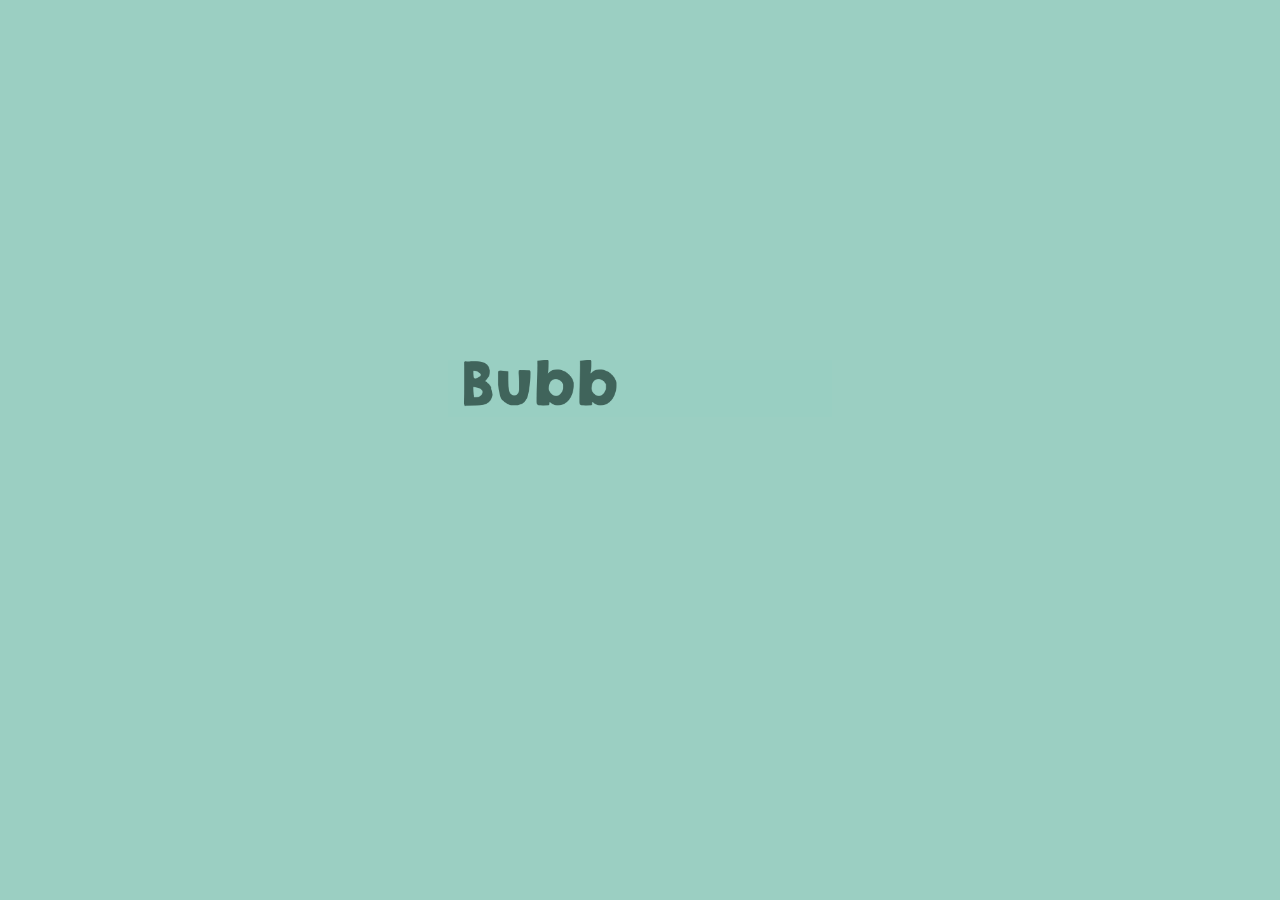
<file: src/index.html>
<!--

Copyright (C) 2014 Tiago Epifânio,João Caleia Rodrigues

Song "Mining by Moonlight", by Kevin MacLeod (incompetech.com)
Licensed under Creative Commons: By Attribution 3.0 License
http://creativecommons.org/licenses/by/3.0/

This file is part of Aventura das Palavras.

Aventura das Palavras is free software: you can redistribute it and/or modify
it under the terms of the GNU General Public License as published by
the Free Software Foundation, either version 3 of the License, or
(at your option) any later version.

This program is distributed in the hope that it will be useful,
but WITHOUT ANY WARRANTY; without even the implied warranty of
MERCHANTABILITY or FITNESS FOR A PARTICULAR PURPOSE.  See the
GNU General Public License for more details.

You should have received a copy of the GNU General Public License
along with this program.  If not, see <https://www.gnu.org/licenses/>.

-->

<html>

<head>
	<meta charset="UTF-8">
	<script src="js/jquery-1.11.0.min.js"></script>
	<link href="jquery-ui-1.10.4.custom/css/smoothness/jquery-ui-1.10.4.custom.css" rel="stylesheet">
	<script src="jquery-ui-1.10.4.custom/js/jquery-1.10.2.js"></script>
	<script src="jquery-ui-1.10.4.custom/js/jquery-ui-1.10.4.custom.js"></script>

	<script type="text/javascript" src="js/jquery.fittext.js"></script>
	<script type="text/javascript" src="js/wordList.js"></script>
	<script type="text/javascript" src="js/words.js"></script>
    <link rel="stylesheet" type="text/css" href="css/words.css"></link>
    <link rel="stylesheet" type="text/css" href="css/animation.css"></link>
</head>

<body>

<!------------------------------   MAIN MENU   ---------------------------->

	<div id="main-menu" class="disable-select">
	        <div id="bg_drako" class="floating"><img src="images/0_drako.png"></div>
	    	<div id="bg_home"><img src="images/0_bg_home.jpg"></div>
		<div id="title"><img src="images/title.png"></div>

		<div id="button-start-playing" class="button bigEntrance sound-click"><img src="images/0_bt_jogar.png"></div>
		<div id="button-credits" class="sound-click"><img src="images/0_credits.png"></div>
		<!-- <div id="button-options" class="sound-click"><a href="http://www.facebook.com/aventuradaspalavras" target="_blank"><img src="images/0_bt_fb.png"></a></div> -->
		<div class="pulse button-music"><img class="on" src="images/0_music.png" style="display: none"><img class="off" src="images/0_music_no.png"></div>
	</div>


<!------------------------------   CREDITS   ------------------------------>

	<div id="credits-screen" class="disable-select">
  	<div id="credits">

			<br><h1>Créditos</h1>

			<p>A "Aventura das palavras" ajuda as crianças a treinar, de forma divertida, as competências implicadas na leitura, como a correspondência grafo-fonética (correspondência letra-som), fusão fonética e fusão silábica, trabalhando vários tipos de sílabas (das mais fáceis às mais difíceis) e os casos especiais da Língua Portuguesa.</p>
			<p>Copyright (C) 2014 Tiago Epifânio,João Caleia Rodrigues</p>
			<p>Música "Mining by Moonlight" por Kevin MacLeod (incompetech.com), sob Licença Creative Commons: By Attribution 3.0 License <a href="http://creativecommons.org/licenses/by/3.0/">http://creativecommons.org/licenses/by/3.0/</a></p>
			<p>Aventura das Palavras é um software livre; você pode redistribuí-lo e/ou modificá-lo sob os termos da Licença Pública Geral GNU como publicada pela Free Software Foundation; na versão 3 da Licença, ou (a seu critério) qualquer versão posterior.</p>
			<p>Este programa é distribuído na esperança de que possa ser útil, mas SEM NENHUMA GARANTIA; sem uma garantia implícita de ADEQUAÇÃO a qualquer MERCADO ou APLICAÇÃO EM PARTICULAR. Veja a Licença Pública Geral GNU para mais detalhes.</p>
			<p>Você deve ter recebido uma cópia da Licença Pública Geral GNU junto com este programa. Se não, veja <a href="https://www.gnu.org/licenses">https://www.gnu.org/licenses</a>.</p>

			<!--
			<table width="100%" border="0" cellspacing="0" cellpadding="0" style="color:#40645b; font-size:14px;">
  			<tr>
					<td width="50%" align="center" colspan="2">
						<h2>Jogo desenvolvido por:</h2>
						<img src="images/logo_2.png">
					</td>
				</tr>
				<tr>
					<td align="center">
						<h2>Programação</h2>
						Tiago Epifânio
					</td>
					<td align="center">
						<h2>Ilustrações<br></h2>
						João Caleia Rodrigues
					</td>
				</tr>
				<tr>
					<td colspan="2" align="center">
						<br>
						<h2>Música</h2>
						<i>Mining by Moonlight</i> Kevin McLeod<br>(incompetech.com)
					</td>
				</tr>
			</table>
			-->
		</div>

		<div id="bg_credits"><img src="images/0_bg_credits.jpg"></div>
		<div id="button-credits-back-2" class="sound-click"></div>
		<div class="pulse button-music"><img class="on" src="images/0_music.png"><img class="off" src="images/0_music_no.png" style="display: none"></div>
</div>

<!----------------------------   LEVEL SELECT   ---------------------------->


	<div id="level-select-screen" class="disable-select">
	        <div id="bg_drako_2" class="floating"><img src="images/0_drako.png"></div>
	    	<div id="bg_level"><img src="images/0_bg_home.jpg"></div>
		<div id="title"><img src="images/title.png"></div>
		<div class="button bigEntrance sound-click button-level1"><img src="images/0_bt_n1.png"></div>
		<div class="button bigEntrance sound-click button-level2"><img src="images/0_bt_n2.png"></div>
		<div class="button bigEntrance sound-click button-level3"><img src="images/0_bt_n3.png"></div>
        	<div class="bigEntrance sound-click more_dificult">
			<img class="off" src="images/0_bt_n4.png">
			<img class="on" src="images/0_bt_n4_check.png" style="display: none">
		</div>

		<div class="bigEntrance sound-click button-credits-back"></div>
		<div class="pulse button-music"><img class="on" src="images/0_music.png"><img class="off" src="images/0_music_no.png" style="display: none"></div>
	</div>

<!----------------------------   LEVEL COMPLETE   ---------------------------->


	<div id="level-complete-screen" class="disable-select">
    	<h1>PARABÉNS</h1>
        <p>Completaste todas as palavras!<br>
		Experimenta o nível mais difícil.</p>
	    	<div id="bg_winner"><img src="images/0_bg_winner.jpg"></div>
		<div class="button bigEntrance sound-click button-level1"><img src="images/0_bt_n1.png"></div>
		<div class="button bigEntrance sound-click button-level2"><img src="images/0_bt_n2.png"></div>
		<div class="button bigEntrance sound-click button-level3"><img src="images/0_bt_n3.png"></div>
        	<div class="bigEntrance sound-click more_dificult">
			<img class="off" src="images/0_bt_n4.png">
			<img class="on" src="images/0_bt_n4_check.png" style="display: none">
		</div>

		<div class="bigEntrance sound-click button-credits-back"></div>
		<div class="pulse button-music"><img class="on" src="images/0_music.png"><img class="off" src="images/0_music_no.png" style="display: none"></div>
	</div>

<!-------------------------------   GAME   ------------------------------->


	<div id="canvas" class="disable-select">

	        <div id="tutorial">
		        <div id="tut_menu"><img src="images/tut_menu.png"></div>
		        <div id="tut_letter"><img src="images/tut_letras.png"></div>
		        <div id="tut_check"><img src="images/tut_check.png"></div>
		        <div id="tut_erase"><img src="images/tut_apagar.png"></div>
		        <div id="tut_music"><img src="images/tut_music.png"></div>
		        <div id="tut_text"><img src="images/tut_text.png"></div>
	        </div>

		<div id="title_game"><img src="images/0_bg_game_top.png"></div>
    		<div id="bg_game_bottom"></div>
    		<div id="bg_game_top">
        		<img src="images/0_bg_game.jpg">
            		<div id="bg_game_top_shadow" class="pulse"><img src="images/o_bg_image.png"></div>
        	</div>

		<div class="pulse button-music"><img class="on" src="images/0_music.png"><img class="off" src="images/0_music_no.png" style="display: none"></div>

		<div class="image-container floating">
			<img id="image" style="display: none" />
		</div>

		<div id="delete" class="sound-click"></div>
		<div id="submit" class="sound-click"></div>
		<div id="exit" class="sound-click"></div>

		<div id="wrong-answer-dialog" style="display: none" class="disable-select">
			<img src="images/poop.png" width="94" height="93" alt="poop"><br>Ooohh...
		</div>

		<div id="right-answer-dialog" style="display: none" class="disable-select">
        		<img src="images/star.png" width="94" height="93" alt="poop"><br>Boa, acertaste!
		</div>

		<div id="exit-dialog" style="display: none" class="disable-select">
		        <img src="images/question.png" width="94" height="93" alt="poop"><br>Sair do jogo?
		</div>

	</div>

<!------------------------------   SPLASH SCREEN   ---------------------------->
	<div id="splash_box">
		<div id="splash">
	    		<img src="images/logo.gif">
		</div>
	</div>

<!-------------------------------   SOUNDS   ------------------------------->

	<audio id="sound-click" class="soundfx" src="sounds/click.mp3" preload="auto"></audio>
	<audio id="sound-right" class="soundfx" src="sounds/tada.mp3" preload="auto"></audio>
	<audio id="sound-wrong" class="soundfx" src="sounds/wahwah.mp3" preload="auto"></audio>
	<audio id="sound-win-level" class="soundfx" src="sounds/kids.mp3" preload="auto"></audio>

</body>

</html>
</file>
<file: src/css/words.css>
@import url(https://fonts.googleapis.com/css?family=Galindo);

/******************************      BODY      ******************************/


body, html {
  height: 100%;
  overflow: hidden;
}

body {
	margin:0px;
	padding:0px;
	background:#9bcfc2;
}

.disable-select {
	-webkit-user-select: none;
	-moz-user-select: none;
	-ms-user-select: none;
	user-select: none;
}

/******************************      BOXES      ******************************/

#splash_box {
	width:100%;
	height:100%;
	position: relative;
}

#splash {
	width:30%;
	height:20%;
	position:absolute;
	left:35%;
	top:40%;
}

#splash img {
	width:100%;
	height: auto;
	vertical-align:middle;
}

#canvas {
	width: 100%;
	height: 100%;
	position: relative;
	display: none;
}

.word {
	width:80%;
	height: 100%;
	position:relative;
	margin:0 auto;
}

#main-menu {
	width: 100%;
	height: 100%;
	position: relative;
	display: none;
}

.image-container {
	position:absolute;
	left:0%;
	top:10%;
	width:100%;
	height:40%;
	text-align:center;
	z-index:18;
}

.image-container img {
	height:100%;
	width: auto;
}

#credits-screen {
	width: 100%;
	height: 100%;
	position: relative;
	display: none;
}

#credits {
	overflow-y: auto;
}

#level-select-screen {
	width: 100%;
	height: 100%;
	position: relative;
	display: none;
}

#level-complete-screen {
	width: 100%;
	height: 100%;
	position: relative;
	display: none;
}

#level-complete-screen h1 {
	width: 45%;
	height: 40%;
	left:5%;
	top:10%;
	display:block;
	z-index:2;
	position: absolute;
	text-align:left;
	font-size:66px;
	font-family: 'Galindo', cursive;
	color:#fff190;
	margin:0;
	padding:0;
	text-shadow: 0 5px 0 #ce880d;
	-moz-transform: rotate(-5deg);
	-webkit-transform: rotate(-5deg);
	-o-transform: rotate(-5deg);
	-ms-transform: rotate(-5deg);
	transform: rotate(-5deg);
}

#level-complete-screen p {
	width: 40%;
	height: 40%;
	right:7%;
	top:11%;
	display:block;
	z-index:3;
	position: absolute;
	text-align:right;
	font-size:23px;
	font-family: 'Galindo', cursive;
	color:#406c62;
	margin:0;
	padding:0;
}

#credits {
	position:absolute;
	width:60%;
	height:60%;
	left:20%;
	top:5%;
	z-index:90;
	font-family: 'Galindo', cursive;
	text-align:center;
	font-size:14px;
	color:#40645b;
	/*overflow-y: auto;*/
}

#credits h1 {
	font-size:24px;
	color:#ec5e00;
	margin:0;
	padding:0;
}

#credits h2 {
	font-size:14px;
	color:#ec5e00;
	margin:10px 0 10px 0;
	padding:0;
}


/******************************      BACKGROUNDS      ******************************/


#title {
	width:90%;
	height:100%;
	z-index:5;
	position:absolute;
	left:5%;
	top:5%;
}

#title img {
	width:100%;
	height: auto;
}

#title_game {
	width:35%;
	height:40%;
	z-index:5;
	position:absolute;
	left:0;
	top:0;
}

#title_game img {
	width:100%;
	height: auto;
	position:absolute;
	left:0;
	top:0;
}

#bg_home {
	position:absolute;
	bottom:10%;
	left:5%;
	width:90%;
	height:95%;
	z-index:1;
}

#bg_level {
	position:absolute;
	bottom:10%;
	left:5%;
	width:90%;
	height:95%;
	z-index:1;
}

#bg_winner {
	position:absolute;
	bottom:10%;
	left:5%;
	width:90%;
	height:95%;
	z-index:1;
}

#bg_credits {
	position:absolute;
	bottom:10%;
	left:5%;
	width:90%;
	height:95%;
	z-index:1;
}

#bg_home img, #bg_credits img, #bg_winner img, #bg_level img {
	position: absolute;
	bottom: 0;
	width:100%;
	height:auto;
}

#bg_drako {
	position:absolute;
	bottom:25%;
	right:10%;
	width:20%;
	height:90%;
	z-index:6;
}

#bg_drako_2 {
	position:absolute;
	bottom:25%;
	right:10%;
	width:20%;
	height:90%;
	z-index:6;
}

#bg_drako img, #bg_drako_2 img {
	position: absolute;
	bottom: 0;
	width:100%;
	height:auto;
}

#bg_game_bottom {
	width:100%;
	height:33%;
	background: url(../images/0_bg_wood.jpg);
	position:absolute;
	left:0;
	bottom:0;
	z-index:5;
}

#bg_game_top {
	width:100%;
	height:67%;
	position:absolute;
	left:0;
	bottom:32%;
	z-index:4;
}

#bg_game_top img, #bg_game_top_shadow img {
	position: absolute;
	bottom: 0;
	width:100%;
	height:auto;
}

#bg_game_top_shadow {
	width:100%;
	height:40%;
	position:absolute;
	left:0;
	bottom:0;
	z-index:5;
}



/******************************      GAME BUTTONS      ******************************/



#exit {
	position: absolute;
	width: 5.25%;
	height:0%;
	padding:2% 0 3.525% 0;
	cursor:pointer;
	background:url(../images/home.jpg) center center;
	-webkit-box-shadow: 0 10px 0 0 #2d2624;
	box-shadow: 0 10px 0 0 #2d2624;
	left: 5%;
	bottom:5%;
	z-index:10;
}

#delete {
	position: absolute;
	width: 5.25%;
	height:0%;
	padding:2% 0 3.525% 0;
	cursor:pointer;
	background:url(../images/eraser.jpg) center center;
	-webkit-box-shadow: 0 10px 0 0 #2d2624;
	box-shadow: 0 10px 0 0 #2d2624;
	right: 5%;
	bottom:20%;
	z-index:12;
}

#submit {
	position: absolute;
	width: 5.25%;
	height:0%;
	padding:2% 0 3.525% 0;
	cursor:pointer;
	background:url(../images/checkmark.jpg) center center;
	-webkit-box-shadow: 0 10px 0 0 #2d2624;
	box-shadow: 0 10px 0 0 #2d2624;
	right: 5%;
	bottom:5%;
	z-index:11;
}

.letter {
	position: absolute;
	width: 7%;
	height:0%;
	padding:1% 0 6% 0;
	margin:20px 1% 0 1%;
	text-align:center;
	cursor:pointer;
	font-family: 'Galindo', cursive;
	font-size:2em;
	color:#f4ece9;
	-webkit-transition: all 0.3s;
	transition: all 0.3s;
	background: url(../images/0_bg_letter.jpg);
	-webkit-box-shadow: 0 10px 0 0 #2d2624;
	box-shadow: 0 10px 0 0 #2d2624;
	z-index:30;
}

.letter:active, #submit:active, #delete:active, #exit:active {
	box-shadow: 0 2px 0 0 #2d2624 !important;
	-webkit-transition: none;
	transition: none;
	margin-bottom:-8px;
}

.letter-placeholder {
	width: 7%;
	height:0%;
	padding:1% 0 6% 0;
	margin:0 1% 0 1%;
	background-color: rgba(77, 87, 77, .3);
	-webkit-box-shadow: 0 10px 0 0 rgba(77, 87, 77, .5);
	box-shadow: 0 10px 0 0 rgba(77, 87, 77, .5);
	position: absolute;
	bottom:20%;
	z-index:29
}

.selectable-placeholder {
	width: 7%;
	height:0%;
	padding:1% 0 6% 0;
	margin:0 1%;
	background-color: rgba(77, 87, 77, .3);
	-webkit-box-shadow: 0 10px 0 0 rgba(77, 87, 77, .5);
	box-shadow: 0 10px 0 0 rgba(77, 87, 77, .5);
	position: absolute;
	bottom:5%;
	z-index:28
}

.selectable {
	bottom:5%;
}


/******************************      MENUS BUTTONS      ******************************/



#main-menu .button,
#level-select-screen .button {
	width: 24%;
	height:2%;
	padding:1% 0 5% 0;
	cursor:pointer;
	background: url(../images/0_bg_bt.jpg);
	-webkit-box-shadow: 0 10px 0 0 #312926;
	box-shadow: 0 10px 0 0 #312926;
	position:absolute;
	text-align:center;
	left: 38%;
}


#level-complete-screen .button {
	width: 20%;
	height:2%;
	padding:1% 0 5% 0;
	cursor:pointer;
	background: url(../images/0_bg_bt.jpg);
	-webkit-box-shadow: 0 10px 0 0 #312926;
	box-shadow: 0 10px 0 0 #312926;
	position:absolute;
	text-align:center;
	right: 15%;
}

#level-complete-screen .more_dificult {
	width: 20%;
	height:4%;
	padding:0;
	cursor:pointer;
	position:absolute;
	text-align:center;
	position:absolute;
	bottom:5%;
	right: 14%;
	z-index:30;
}

.button:active {
	margin-top:8px;
	box-shadow: 0 2px 0 0 #2d2624 !important;
	-webkit-transition: none;
	transition: none;
}

#level-select-screen .more_dificult {
	width: 20%;
	height:4%;
	padding:0;
	cursor:pointer;
	position:absolute;
	text-align:center;
	position:absolute;
	bottom:5%;
	left: 40%;
	z-index:30;
}

#main-menu .button img,
#level-select-screen .button img,
#level-complete-screen .button img {
	/*height: 90%;*/
	width: 75%;
}

#button-start-playing {
	top: 50%;
	z-index:30;
}

#button-credits {
	position: absolute;
	bottom: 3%;
	width: 5%;
	height: 4%;
	right: 45%;
	cursor:pointer;
	z-index:32;
}

#button-options {
	position: absolute;
	bottom: 3%;
	width: 5%;
	height: 5%;
	left: 44%;
	cursor:pointer;
	z-index:32;
}

.button-music {
	position: absolute;
	top: 4%;
	width: 4%;
	height: 5%;
	right: 5%;
	cursor:pointer;
	z-index:32;
}

.button-music img, #button-options img, #button-credits img {
	position: absolute;
	bottom: 0;
	width:100%;
	height:auto;
}

.more_dificult img {
	position: absolute;
	left:0;
	bottom: 0;
	width:100%;
	height:auto;
}

.button-level1 {
	position:absolute;
	top: 30%;
	z-index:30;
}

.button-level2 {
	position:absolute;
	top: 47%;
	z-index:31;
}

.button-level3 {
	position:absolute;
	top: 64%;
	z-index:31;
}

.button-credits-back, #button-credits-back-2 {
	position: absolute;
	width: 5.25%;
	height:0%;
	padding:2% 0 3.525% 0;
	cursor:pointer;
	background:url(../images/home.jpg) center center;
	-webkit-box-shadow: 0 10px 0 0 #2d2624;
	box-shadow: 0 10px 0 0 #2d2624;
	left: 5%;
	bottom:5%;
	z-index:10;
}

.button-credits-back img, #button-credits-back-2 img {
	width:100%;
	height:auto;
}


/******************************      TUTORIAL      ******************************/


#tutorial {
	width:100%;
	height:100%;
	position:relative;
	background:url(../images/tut_bg.png);
	z-index:99;
}

#tutorial #tut_menu {
	z-index:80;
	bottom:15%;
	left: 5%;
}

#tutorial #tut_letter {
	z-index:81;
	bottom:20%;
	left: 40%;
	text-align:center;
}

#tutorial #tut_erase {
	z-index:82;
	bottom:30%;
	right: 5%;
	text-align:right;
}

#tutorial #tut_check {
	z-index:83;
	bottom:5%;
	right: 12%;
	text-align:right;
}

#tutorial #tut_music {
	z-index:84;
	top:11%;
	right:5%;
	text-align:right;
}

#tutorial #tut_text {
	top:30%;
	right:10%;
	position:absolute;
	width:80%;
	height:20%;
	z-index:85;
	text-align:center;
}



#tutorial #tut_menu,
#tutorial #tut_letter,
#tutorial #tut_erase,
#tutorial #tut_check,
#tutorial #tut_music {
	position:absolute;
	height:20%;
	width:20%;
}



#tutorial #tut_menu img,
#tutorial #tut_letter img,
#tutorial #tut_erase img,
#tutorial #tut_check img,
#tutorial #tut_music img,
#tutorial #tut_text img {
	height:100%;
	width:auto;
	vertical-align:bottom;
}

/************************      DIALOG QUICK FIX      ************************/

.ui-dialog-titlebar {
  display: none;
}

.ui-dialog-content {
  height: auto !important;
}
</file>
<file: src/css/animation.css>
/*

Copyright (C) 2014 Tiago Epifânio,João Caleia Rodrigues

Song "Mining by Moonlight", by Kevin MacLeod (incompetech.com) 
Licensed under Creative Commons: By Attribution 3.0 License 
http://creativecommons.org/licenses/by/3.0/

This file is part of Aventura das Palavras.

Aventura das Palavras is free software: you can redistribute it and/or modify
it under the terms of the GNU General Public License as published by
the Free Software Foundation, either version 3 of the License, or
(at your option) any later version.

This program is distributed in the hope that it will be useful,
but WITHOUT ANY WARRANTY; without even the implied warranty of
MERCHANTABILITY or FITNESS FOR A PARTICULAR PURPOSE.  See the
GNU General Public License for more details.

You should have received a copy of the GNU General Public License
along with this program.  If not, see <https://www.gnu.org/licenses/>.

*/


/******************************      BUTTONS      ******************************/



.pulse{
	animation-name: pulse;
	-webkit-animation-name: pulse;	

	animation-duration: 1.5s;	
	-webkit-animation-duration: 1.5s;

	animation-iteration-count: infinite;
	-webkit-animation-iteration-count: infinite;
}

@keyframes pulse {
	0% {
		transform: scale(0.9);
		opacity: 0.7;		
	}
	50% {
		transform: scale(1);
		opacity: 1;	
	}	
	100% {
		transform: scale(0.9);
		opacity: 0.7;	
	}			
}

@-webkit-keyframes pulse {
	0% {
		-webkit-transform: scale(0.95);
		opacity: 0.7;		
	}
	50% {
		-webkit-transform: scale(1);
		opacity: 1;	
	}	
	100% {
		-webkit-transform: scale(0.95);
		opacity: 0.7;	
	}			
}






.bigEntrance{
	animation-name: bigEntrance;
	-webkit-animation-name: bigEntrance;	

	animation-duration: 1.6s;	
	-webkit-animation-duration: 1.6s;

	animation-timing-function: ease-out;	
	-webkit-animation-timing-function: ease-out;	

	visibility: visible !important;			
}

@keyframes bigEntrance {
	0% {
		transform: scale(0.3) rotate(6deg) translateX(-30%) translateY(30%);
		opacity: 0.2;
	}
	30% {
		transform: scale(1.03) rotate(-2deg) translateX(2%) translateY(-2%);		
		opacity: 1;
	}
	45% {
		transform: scale(0.98) rotate(1deg) translateX(0%) translateY(0%);
		opacity: 1;
	}
	60% {
		transform: scale(1.01) rotate(-1deg) translateX(0%) translateY(0%);		
		opacity: 1;
	}	
	75% {
		transform: scale(0.99) rotate(1deg) translateX(0%) translateY(0%);
		opacity: 1;
	}
	90% {
		transform: scale(1.01) rotate(0deg) translateX(0%) translateY(0%);		
		opacity: 1;
	}	
	100% {
		transform: scale(1) rotate(0deg) translateX(0%) translateY(0%);
		opacity: 1;
	}		
}

@-webkit-keyframes bigEntrance {
	0% {
		-webkit-transform: scale(0.3) rotate(6deg) translateX(-30%) translateY(30%);
		opacity: 0.2;
	}
	30% {
		-webkit-transform: scale(1.03) rotate(-2deg) translateX(2%) translateY(-2%);		
		opacity: 1;
	}
	45% {
		-webkit-transform: scale(0.98) rotate(1deg) translateX(0%) translateY(0%);
		opacity: 1;
	}
	60% {
		-webkit-transform: scale(1.01) rotate(-1deg) translateX(0%) translateY(0%);		
		opacity: 1;
	}	
	75% {
		-webkit-transform: scale(0.99) rotate(1deg) translateX(0%) translateY(0%);
		opacity: 1;
	}
	90% {
		-webkit-transform: scale(1.01) rotate(0deg) translateX(0%) translateY(0%);		
		opacity: 1;
	}	
	100% {
		-webkit-transform: scale(1) rotate(0deg) translateX(0%) translateY(0%);
		opacity: 1;
	}				
}




/******************************      ELEMENTS      ******************************/



.floating{
	animation-name: floating;
	-webkit-animation-name: floating;

	animation-duration: 1.5s;	
	-webkit-animation-duration: 1.5s;

	animation-iteration-count: infinite;
	-webkit-animation-iteration-count: infinite;
}

@keyframes floating {
	0% {
		transform: translateY(0%);	
	}
	50% {
		transform: translateY(3%);	
	}	
	100% {
		transform: translateY(0%);
	}			
}

@-webkit-keyframes floating {
	0% {
		-webkit-transform: translateY(0%);	
	}
	50% {
		-webkit-transform: translateY(3%);	
	}	
	100% {
		-webkit-transform: translateY(0%);
	}			
}
</file>
